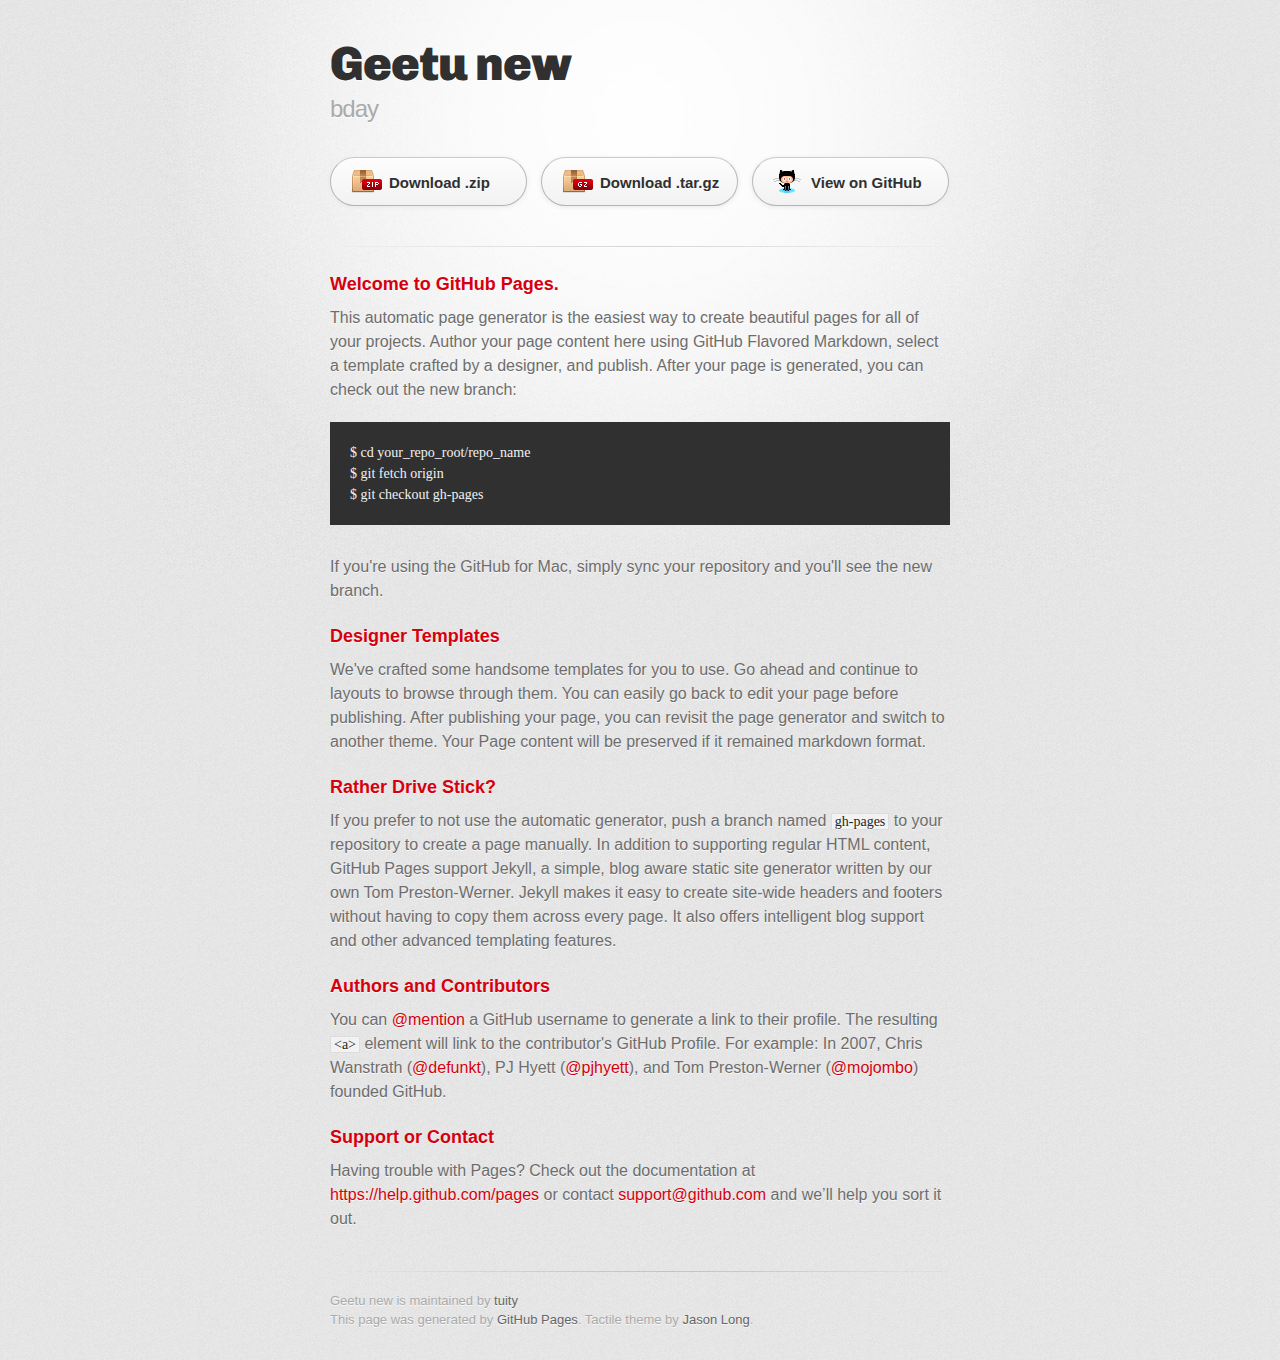
<file: index.html>
<!DOCTYPE html>
<html>
  <head>
    <meta charset='utf-8'>
    <meta http-equiv="X-UA-Compatible" content="chrome=1">
    <link href='https://fonts.googleapis.com/css?family=Chivo:900' rel='stylesheet' type='text/css'>
    <link rel="stylesheet" type="text/css" href="stylesheets/stylesheet.css" media="screen">
    <link rel="stylesheet" type="text/css" href="stylesheets/pygment_trac.css" media="screen">
    <link rel="stylesheet" type="text/css" href="stylesheets/print.css" media="print">
    <!--[if lt IE 9]>
    <script src="//html5shiv.googlecode.com/svn/trunk/html5.js"></script>
    <![endif]-->
    <title>Geetu new by tuity</title>
  </head>

  <body>
    <div id="container">
      <div class="inner">

        <header>
          <h1>Geetu new</h1>
          <h2>bday</h2>
        </header>

        <section id="downloads" class="clearfix">
          <a href="https://github.com/tuity/geetu_new/zipball/master" id="download-zip" class="button"><span>Download .zip</span></a>
          <a href="https://github.com/tuity/geetu_new/tarball/master" id="download-tar-gz" class="button"><span>Download .tar.gz</span></a>
          <a href="https://github.com/tuity/geetu_new" id="view-on-github" class="button"><span>View on GitHub</span></a>
        </section>

        <hr>

        <section id="main_content">
          <h3>
<a id="welcome-to-github-pages" class="anchor" href="#welcome-to-github-pages" aria-hidden="true"><span class="octicon octicon-link"></span></a>Welcome to GitHub Pages.</h3>

<p>This automatic page generator is the easiest way to create beautiful pages for all of your projects. Author your page content here using GitHub Flavored Markdown, select a template crafted by a designer, and publish. After your page is generated, you can check out the new branch:</p>

<pre><code>$ cd your_repo_root/repo_name
$ git fetch origin
$ git checkout gh-pages
</code></pre>

<p>If you're using the GitHub for Mac, simply sync your repository and you'll see the new branch.</p>

<h3>
<a id="designer-templates" class="anchor" href="#designer-templates" aria-hidden="true"><span class="octicon octicon-link"></span></a>Designer Templates</h3>

<p>We've crafted some handsome templates for you to use. Go ahead and continue to layouts to browse through them. You can easily go back to edit your page before publishing. After publishing your page, you can revisit the page generator and switch to another theme. Your Page content will be preserved if it remained markdown format.</p>

<h3>
<a id="rather-drive-stick" class="anchor" href="#rather-drive-stick" aria-hidden="true"><span class="octicon octicon-link"></span></a>Rather Drive Stick?</h3>

<p>If you prefer to not use the automatic generator, push a branch named <code>gh-pages</code> to your repository to create a page manually. In addition to supporting regular HTML content, GitHub Pages support Jekyll, a simple, blog aware static site generator written by our own Tom Preston-Werner. Jekyll makes it easy to create site-wide headers and footers without having to copy them across every page. It also offers intelligent blog support and other advanced templating features.</p>

<h3>
<a id="authors-and-contributors" class="anchor" href="#authors-and-contributors" aria-hidden="true"><span class="octicon octicon-link"></span></a>Authors and Contributors</h3>

<p>You can <a href="https://github.com/blog/821" class="user-mention">@mention</a> a GitHub username to generate a link to their profile. The resulting <code>&lt;a&gt;</code> element will link to the contributor's GitHub Profile. For example: In 2007, Chris Wanstrath (<a href="https://github.com/defunkt" class="user-mention">@defunkt</a>), PJ Hyett (<a href="https://github.com/pjhyett" class="user-mention">@pjhyett</a>), and Tom Preston-Werner (<a href="https://github.com/mojombo" class="user-mention">@mojombo</a>) founded GitHub.</p>

<h3>
<a id="support-or-contact" class="anchor" href="#support-or-contact" aria-hidden="true"><span class="octicon octicon-link"></span></a>Support or Contact</h3>

<p>Having trouble with Pages? Check out the documentation at <a href="https://help.github.com/pages">https://help.github.com/pages</a> or contact <a href="mailto:support@github.com">support@github.com</a> and we’ll help you sort it out.</p>
        </section>

        <footer>
          Geetu new is maintained by <a href="https://github.com/tuity">tuity</a><br>
          This page was generated by <a href="http://pages.github.com">GitHub Pages</a>. Tactile theme by <a href="https://twitter.com/jasonlong">Jason Long</a>.
        </footer>

        
      </div>
    </div>
  </body>
</html>
</file>
<file: stylesheets/pygment_trac.css>
.highlight  { background: #ffffff; }
.highlight .c { color: #999988; font-style: italic } /* Comment */
.highlight .err { color: #a61717; background-color: #e3d2d2 } /* Error */
.highlight .k { font-weight: bold } /* Keyword */
.highlight .o { font-weight: bold } /* Operator */
.highlight .cm { color: #999988; font-style: italic } /* Comment.Multiline */
.highlight .cp { color: #999999; font-weight: bold } /* Comment.Preproc */
.highlight .c1 { color: #999988; font-style: italic } /* Comment.Single */
.highlight .cs { color: #999999; font-weight: bold; font-style: italic } /* Comment.Special */
.highlight .gd { color: #000000; background-color: #ffdddd } /* Generic.Deleted */
.highlight .gd .x { color: #000000; background-color: #ffaaaa } /* Generic.Deleted.Specific */
.highlight .ge { font-style: italic } /* Generic.Emph */
.highlight .gr { color: #aa0000 } /* Generic.Error */
.highlight .gh { color: #999999 } /* Generic.Heading */
.highlight .gi { color: #000000; background-color: #ddffdd } /* Generic.Inserted */
.highlight .gi .x { color: #000000; background-color: #aaffaa } /* Generic.Inserted.Specific */
.highlight .go { color: #888888 } /* Generic.Output */
.highlight .gp { color: #555555 } /* Generic.Prompt */
.highlight .gs { font-weight: bold } /* Generic.Strong */
.highlight .gu { color: #800080; font-weight: bold; } /* Generic.Subheading */
.highlight .gt { color: #aa0000 } /* Generic.Traceback */
.highlight .kc { font-weight: bold } /* Keyword.Constant */
.highlight .kd { font-weight: bold } /* Keyword.Declaration */
.highlight .kn { font-weight: bold } /* Keyword.Namespace */
.highlight .kp { font-weight: bold } /* Keyword.Pseudo */
.highlight .kr { font-weight: bold } /* Keyword.Reserved */
.highlight .kt { color: #445588; font-weight: bold } /* Keyword.Type */
.highlight .m { color: #009999 } /* Literal.Number */
.highlight .s { color: #d14 } /* Literal.String */
.highlight .na { color: #008080 } /* Name.Attribute */
.highlight .nb { color: #0086B3 } /* Name.Builtin */
.highlight .nc { color: #445588; font-weight: bold } /* Name.Class */
.highlight .no { color: #008080 } /* Name.Constant */
.highlight .ni { color: #800080 } /* Name.Entity */
.highlight .ne { color: #990000; font-weight: bold } /* Name.Exception */
.highlight .nf { color: #990000; font-weight: bold } /* Name.Function */
.highlight .nn { color: #555555 } /* Name.Namespace */
.highlight .nt { color: #000080 } /* Name.Tag */
.highlight .nv { color: #008080 } /* Name.Variable */
.highlight .ow { font-weight: bold } /* Operator.Word */
.highlight .w { color: #bbbbbb } /* Text.Whitespace */
.highlight .mf { color: #009999 } /* Literal.Number.Float */
.highlight .mh { color: #009999 } /* Literal.Number.Hex */
.highlight .mi { color: #009999 } /* Literal.Number.Integer */
.highlight .mo { color: #009999 } /* Literal.Number.Oct */
.highlight .sb { color: #d14 } /* Literal.String.Backtick */
.highlight .sc { color: #d14 } /* Literal.String.Char */
.highlight .sd { color: #d14 } /* Literal.String.Doc */
.highlight .s2 { color: #d14 } /* Literal.String.Double */
.highlight .se { color: #d14 } /* Literal.String.Escape */
.highlight .sh { color: #d14 } /* Literal.String.Heredoc */
.highlight .si { color: #d14 } /* Literal.String.Interpol */
.highlight .sx { color: #d14 } /* Literal.String.Other */
.highlight .sr { color: #009926 } /* Literal.String.Regex */
.highlight .s1 { color: #d14 } /* Literal.String.Single */
.highlight .ss { color: #990073 } /* Literal.String.Symbol */
.highlight .bp { color: #999999 } /* Name.Builtin.Pseudo */
.highlight .vc { color: #008080 } /* Name.Variable.Class */
.highlight .vg { color: #008080 } /* Name.Variable.Global */
.highlight .vi { color: #008080 } /* Name.Variable.Instance */
.highlight .il { color: #009999 } /* Literal.Number.Integer.Long */

.type-csharp .highlight .k { color: #0000FF }
.type-csharp .highlight .kt { color: #0000FF }
.type-csharp .highlight .nf { color: #000000; font-weight: normal }
.type-csharp .highlight .nc { color: #2B91AF }
.type-csharp .highlight .nn { color: #000000 }
.type-csharp .highlight .s { color: #A31515 }
.type-csharp .highlight .sc { color: #A31515 }
</file>
<file: stylesheets/print.css>
html, body, div, span, applet, object, iframe,
h1, h2, h3, h4, h5, h6, p, blockquote, pre,
a, abbr, acronym, address, big, cite, code,
del, dfn, em, img, ins, kbd, q, s, samp,
small, strike, strong, sub, sup, tt, var,
b, u, i, center,
dl, dt, dd, ol, ul, li,
fieldset, form, label, legend,
table, caption, tbody, tfoot, thead, tr, th, td,
article, aside, canvas, details, embed, 
figure, figcaption, footer, header, hgroup, 
menu, nav, output, ruby, section, summary,
time, mark, audio, video {
  margin: 0;
  padding: 0;
  border: 0;
  font-size: 100%;
  font: inherit;
  vertical-align: baseline;
}
/* HTML5 display-role reset for older browsers */
article, aside, details, figcaption, figure, 
footer, header, hgroup, menu, nav, section {
  display: block;
}
body {
  line-height: 1;
}
ol, ul {
  list-style: none;
}
blockquote, q {
  quotes: none;
}
blockquote:before, blockquote:after,
q:before, q:after {
  content: '';
  content: none;
}
table {
  border-collapse: collapse;
  border-spacing: 0;
}
body {
  font-size: 13px;
  line-height: 1.5; 
  font-family: 'Helvetica Neue', Helvetica, Arial, serif;
  color: #000;
}

a {
  color: #d5000d;
  font-weight: bold;
}

header {
  padding-top: 35px;
  padding-bottom: 10px;
}

header h1 {
  font-weight: bold;
  letter-spacing: -1px;
  font-size: 48px;
  color: #303030;
  line-height: 1.2;
}

header h2 {
  letter-spacing: -1px;
  font-size: 24px;
  color: #aaa;
  font-weight: normal;
  line-height: 1.3;
}
#downloads {
  display: none;
}
#main_content {
  padding-top: 20px;
}

code, pre {
  font-family: Monaco, "Bitstream Vera Sans Mono", "Lucida Console", Terminal;
  color: #222;
  margin-bottom: 30px;
  font-size: 12px;
}

code {
  padding: 0 3px;
}

pre {
  border: solid 1px #ddd;
  padding: 20px;
  overflow: auto;
}
pre code {
  padding: 0;
}

ul, ol, dl {
  margin-bottom: 20px;
}


/* COMMON STYLES */

table {
  width: 100%;
  border: 1px solid #ebebeb;
}

th {
  font-weight: 500;
}

td {
  border: 1px solid #ebebeb;
  text-align: center; 
  font-weight: 300;
}

form {
  background: #f2f2f2;
  padding: 20px;
  
}


/* GENERAL ELEMENT TYPE STYLES */

h1 {
  font-size: 2.8em;
} 

h2 {
  font-size: 22px;
  font-weight: bold;
  color: #303030;
  margin-bottom: 8px;
} 

h3 {
  color: #d5000d;
  font-size: 18px;
  font-weight: bold;
  margin-bottom: 8px;
} 
 
h4 {
  font-size: 16px;
  color: #303030;
  font-weight: bold;
} 

h5 {
  font-size: 1em;
  color: #303030;
} 

h6 {
  font-size: .8em;
  color: #303030;
} 

p {
  font-weight: 300;
  margin-bottom: 20px;
}
 
a {
  text-decoration: none;
}

p a {
  font-weight: 400;
}

blockquote {
  font-size: 1.6em;
  border-left: 10px solid #e9e9e9;
  margin-bottom: 20px;
  padding: 0 0 0 30px;
}

ul li {
  list-style: disc inside;
  padding-left: 20px;
}

ol li {
  list-style: decimal inside;
  padding-left: 3px;
}

dl dd {
  font-style: italic;
  font-weight: 100;
}

footer {
  margin-top: 40px;
  padding-top: 20px;
  padding-bottom: 30px;
  font-size: 13px;
  color: #aaa;
}

footer a {
  color: #666;
}

/* MISC */
.clearfix:after {
  clear: both;
  content: '.';
  display: block;
  visibility: hidden;
  height: 0;
}

.clearfix {display: inline-block;}
* html .clearfix {height: 1%;}
.clearfix {display: block;}
</file>
<file: stylesheets/stylesheet.css>
/* http://meyerweb.com/eric/tools/css/reset/ 
   v2.0 | 20110126
   License: none (public domain)
*/
html, body, div, span, applet, object, iframe,
h1, h2, h3, h4, h5, h6, p, blockquote, pre,
a, abbr, acronym, address, big, cite, code,
del, dfn, em, img, ins, kbd, q, s, samp,
small, strike, strong, sub, sup, tt, var,
b, u, i, center,
dl, dt, dd, ol, ul, li,
fieldset, form, label, legend,
table, caption, tbody, tfoot, thead, tr, th, td,
article, aside, canvas, details, embed, 
figure, figcaption, footer, header, hgroup, 
menu, nav, output, ruby, section, summary,
time, mark, audio, video {
	margin: 0;
	padding: 0;
	border: 0;
	font-size: 100%;
	font: inherit;
	vertical-align: baseline;
}
/* HTML5 display-role reset for older browsers */
article, aside, details, figcaption, figure, 
footer, header, hgroup, menu, nav, section {
	display: block;
}
body {
	line-height: 1;
}
ol, ul {
	list-style: none;
}
blockquote, q {
	quotes: none;
}
blockquote:before, blockquote:after,
q:before, q:after {
	content: '';
	content: none;
}
table {
	border-collapse: collapse;
	border-spacing: 0;
}

/* LAYOUT STYLES */
body {
  font-size: 1em;
  line-height: 1.5; 
  background: #e7e7e7 url(../images/body-bg.png) 0 0 repeat;
  font-family: 'Helvetica Neue', Helvetica, Arial, serif;
  text-shadow: 0 1px 0 rgba(255, 255, 255, 0.8);
  color: #6d6d6d;
}

a {
  color: #d5000d;
}
a:hover {
  color: #c5000c;
}

header {
  padding-top: 35px;
  padding-bottom: 25px;
}

header h1 {
  font-family: 'Chivo', 'Helvetica Neue', Helvetica, Arial, serif; font-weight: 900;
  letter-spacing: -1px;
  font-size: 48px;
  color: #303030;
  line-height: 1.2;
}

header h2 {
  letter-spacing: -1px;
  font-size: 24px;
  color: #aaa;
  font-weight: normal;
  line-height: 1.3;
}

#container {
  background: transparent url(../images/highlight-bg.jpg) 50% 0 no-repeat;
  min-height: 595px;
}

.inner {
  width: 620px;
  margin: 0 auto;
}

#container .inner img {
  max-width: 100%;
}

#downloads {
  margin-bottom: 40px;
}

a.button {
  -moz-border-radius: 30px;
  -webkit-border-radius: 30px;                     
  border-radius: 30px;
  border-top: solid 1px #cbcbcb;
  border-left: solid 1px #b7b7b7;
  border-right: solid 1px #b7b7b7;
  border-bottom: solid 1px #b3b3b3;
  color: #303030;
  line-height: 25px;
  font-weight: bold;
  font-size: 15px;
  padding: 12px 8px 12px 8px;
  display: block;
  float: left;
  width: 179px;
  margin-right: 14px;  
  background: #fdfdfd; /* Old browsers */
  background: -moz-linear-gradient(top,  #fdfdfd 0%, #f2f2f2 100%); /* FF3.6+ */
  background: -webkit-gradient(linear, left top, left bottom, color-stop(0%,#fdfdfd), color-stop(100%,#f2f2f2)); /* Chrome,Safari4+ */
  background: -webkit-linear-gradient(top,  #fdfdfd 0%,#f2f2f2 100%); /* Chrome10+,Safari5.1+ */
  background: -o-linear-gradient(top,  #fdfdfd 0%,#f2f2f2 100%); /* Opera 11.10+ */
  background: -ms-linear-gradient(top,  #fdfdfd 0%,#f2f2f2 100%); /* IE10+ */
  background: linear-gradient(top,  #fdfdfd 0%,#f2f2f2 100%); /* W3C */
  filter: progid:DXImageTransform.Microsoft.gradient( startColorstr='#fdfdfd', endColorstr='#f2f2f2',GradientType=0 ); /* IE6-9 */
  -webkit-box-shadow: 10px 10px 5px #888;
  -moz-box-shadow: 10px 10px 5px #888;
  box-shadow: 0px 1px 5px #e8e8e8;
}
a.button:hover {
  border-top: solid 1px #b7b7b7;
  border-left: solid 1px #b3b3b3;
  border-right: solid 1px #b3b3b3;
  border-bottom: solid 1px #b3b3b3;
  background: #fafafa; /* Old browsers */
  background: -moz-linear-gradient(top,  #fdfdfd 0%, #f6f6f6 100%); /* FF3.6+ */
  background: -webkit-gradient(linear, left top, left bottom, color-stop(0%,#fdfdfd), color-stop(100%,#f6f6f6)); /* Chrome,Safari4+ */
  background: -webkit-linear-gradient(top,  #fdfdfd 0%,#f6f6f6 100%); /* Chrome10+,Safari5.1+ */
  background: -o-linear-gradient(top,  #fdfdfd 0%,#f6f6f6 100%); /* Opera 11.10+ */
  background: -ms-linear-gradient(top,  #fdfdfd 0%,#f6f6f6 100%); /* IE10+ */
  background: linear-gradient(top,  #fdfdfd 0%,#f6f6f6, 100%); /* W3C */
  filter: progid:DXImageTransform.Microsoft.gradient( startColorstr='#fdfdfd', endColorstr='#f6f6f6',GradientType=0 ); /* IE6-9 */
}

a.button span {
  padding-left: 50px;
  display: block;
  height: 23px;
}

#download-zip span {
  background: transparent url(../images/zip-icon.png) 12px 50% no-repeat;
}
#download-tar-gz span {
  background: transparent url(../images/tar-gz-icon.png) 12px 50% no-repeat;
}
#view-on-github span {
  background: transparent url(../images/octocat-icon.png) 12px 50% no-repeat;
}
#view-on-github {
  margin-right: 0;
}

code, pre {
  font-family: Monaco, "Bitstream Vera Sans Mono", "Lucida Console", Terminal;
  color: #222;
  margin-bottom: 30px;
  font-size: 14px;
}

code {
  background-color: #f2f2f2;
  border: solid 1px #ddd;
  padding: 0 3px;
}

pre {
  padding: 20px;
  background: #303030;
  color: #f2f2f2;
  text-shadow: none;
  overflow: auto;
}
pre code {
  color: #f2f2f2;
  background-color: #303030;
  border: none;
  padding: 0;
}

ul, ol, dl {
  margin-bottom: 20px;
}


/* COMMON STYLES */

hr {
  height: 1px;
  line-height: 1px;
  margin-top: 1em;
  padding-bottom: 1em;
  border: none;
  background: transparent url('../images/hr.png') 50% 0 no-repeat;
}

strong {
  font-weight: bold;
}

em {
  font-style: italic;
}

table {
  width: 100%;
  border: 1px solid #ebebeb;
}

th {
  font-weight: 500;
}

td {
  border: 1px solid #ebebeb;
  text-align: center; 
  font-weight: 300;
}

form {
  background: #f2f2f2;
  padding: 20px;
  
}


/* GENERAL ELEMENT TYPE STYLES */

h1 {
  font-size: 32px;
} 

h2 {
  font-size: 22px;
  font-weight: bold;
  color: #303030;
  margin-bottom: 8px;
} 

h3 {
  color: #d5000d;
  font-size: 18px;
  font-weight: bold;
  margin-bottom: 8px;
} 
 
h4 {
  font-size: 16px;
  color: #303030;
  font-weight: bold;
} 

h5 {
  font-size: 1em;
  color: #303030;
} 

h6 {
  font-size: .8em;
  color: #303030;
} 

p {
  font-weight: 300;
  margin-bottom: 20px;
}
 
a {
  text-decoration: none;
}

p a {
  font-weight: 400;
}

blockquote {
  font-size: 1.6em;
  border-left: 10px solid #e9e9e9;
  margin-bottom: 20px;
  padding: 0 0 0 30px;
}

ul li {
  list-style: disc inside;
  padding-left: 20px;
}

ol li {
  list-style: decimal inside;
  padding-left: 3px;
}

dl dt {
  color: #303030;
}

footer {
  background: transparent url('../images/hr.png') 0 0 no-repeat;
  margin-top: 40px;
  padding-top: 20px;
  padding-bottom: 30px;
  font-size: 13px;
  color: #aaa;
}

footer a {
  color: #666;
}
footer a:hover {
  color: #444;
}

/* MISC */
.clearfix:after {
  clear: both;
  content: '.';
  display: block;
  visibility: hidden;
  height: 0;
}

.clearfix {display: inline-block;}
* html .clearfix {height: 1%;}
.clearfix {display: block;}

/* #Media Queries
================================================== */

/* Smaller than standard 960 (devices and browsers) */
@media only screen and (max-width: 959px) {}

/* Tablet Portrait size to standard 960 (devices and browsers) */
@media only screen and (min-width: 768px) and (max-width: 959px) {}

/* All Mobile Sizes (devices and browser) */
@media only screen and (max-width: 767px) {
  header {
    padding-top: 10px;
    padding-bottom: 10px;
  }
  #downloads {
    margin-bottom: 25px;
  }
  #download-zip, #download-tar-gz {
    display: none;
  }
  .inner {
    width: 94%;
    margin: 0 auto;
  }
}

/* Mobile Landscape Size to Tablet Portrait (devices and browsers) */
@media only screen and (min-width: 480px) and (max-width: 767px) {}

/* Mobile Portrait Size to Mobile Landscape Size (devices and browsers) */
@media only screen and (max-width: 479px) {}
</file>
